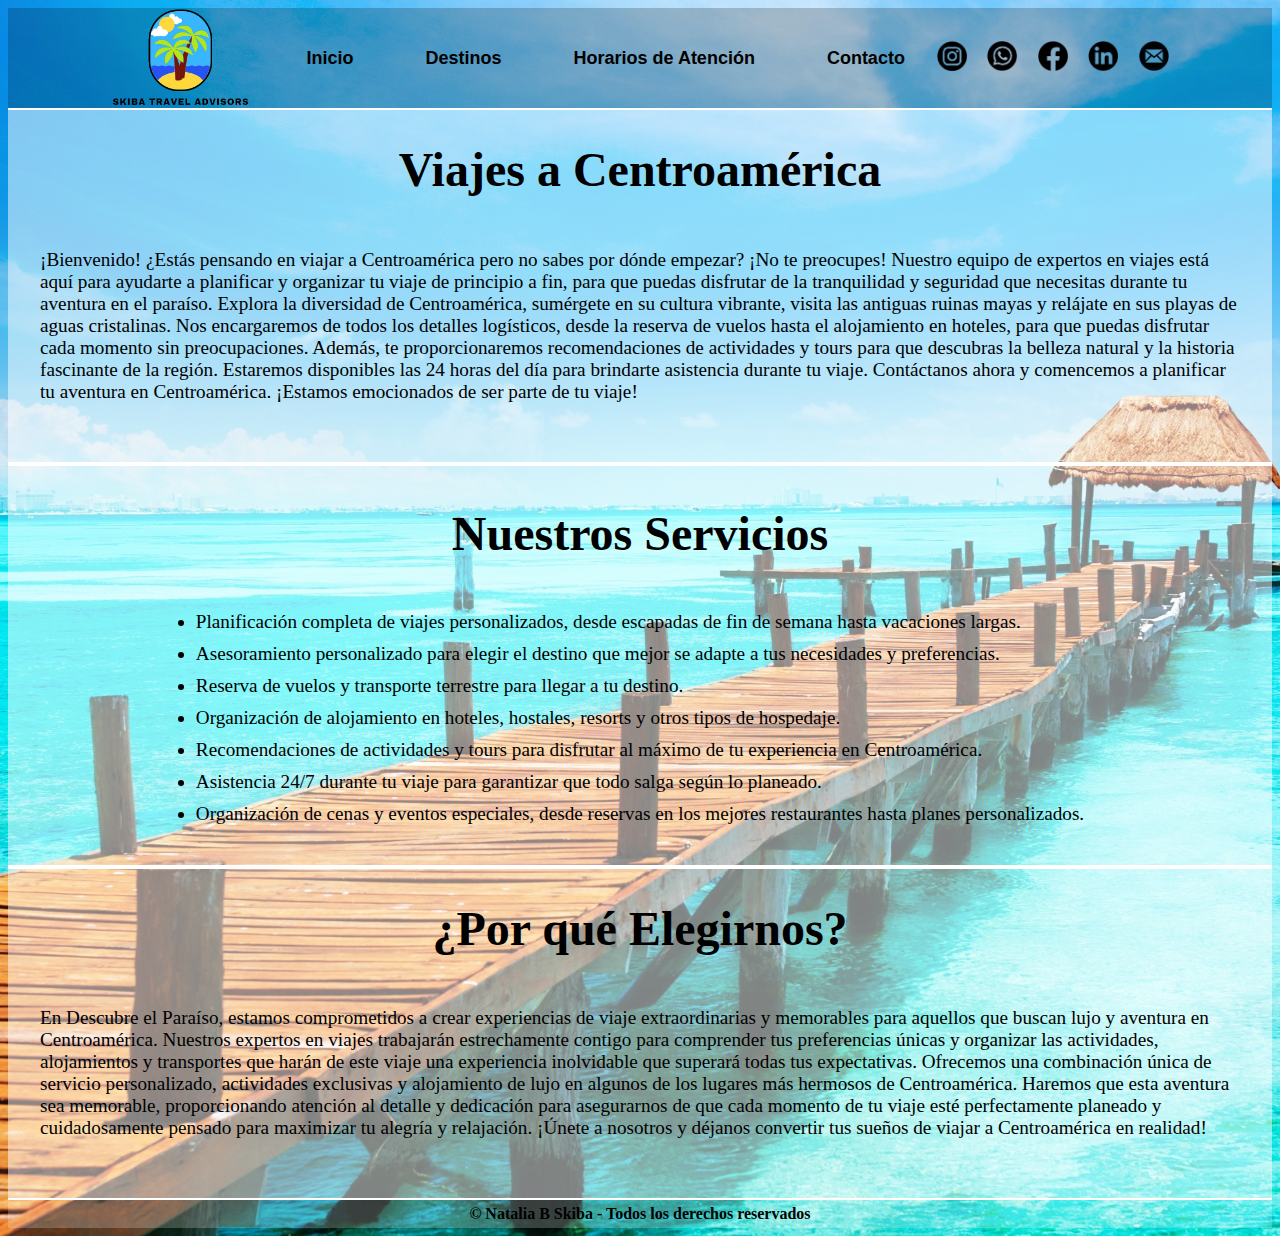
<file: Index.html>
<!DOCTYPE html>
<html lang="en">

<head>
    <meta charset="UTF-8" />
    <meta http-equiv="X-UA-Compatible" content="IE=edge" />
    <meta name="viewport" content="width=device-width, initial-scale=1.0" />
    <title>TURISMO</title>
    <link rel="stylesheet" href="style.css" />
    <script>
        function saludo() {
            var nombre = prompt("Por favor, ingresa tu nombre:");
            if (nombre) {
                alert("¡Bienvenido/a, " + nombre + "!");
            } else {
                alert("Por favor, ingresa tu nombre.");
            }
        }
        saludo();
    </script>
</head>

<body class="background-image-index">
    <header class="banner">
        <img src="./Images/travel.png" alt="" />
        <nav>
            <ul>
                <li><a href="./Index.html">Inicio</a></li>
                <li><a href="./destinos.html">Destinos</a></li>
                <li><a href="./horarios.html">Horarios de Atención</a></li>
                <li><a href="./contacto.html">Contacto</a></li>
            </ul>
        </nav>
        <div class="social-network">
            <a href="https://www.instagram.com/natalia_skiba/"><img src="./Images/1.png" alt="Instagram" /></a>
            <a href="https://wa.link/f3fde9"><img src="./Images/2.png" alt="Whatsapp" /></a>
            <a href="https://www.facebook.com/natu.skiba"><img src="./Images/3.png" alt="Facebook" /></a>
            <a href="https://www.linkedin.com/in/natalia-belen-skiba-376986218/"><img src="./Images/4.png" alt="Linkedin" /></a>
            <a href="mailto:nataliaskiba076@gmail.com"><img src="./Images/5.png" alt="Email" /></a>
        </div>
    </header>

    <main>
        <section class="intro-section">
            <h1>Viajes a Centroamérica</h1>
            <p>
                ¡Bienvenido! ¿Estás pensando en viajar a Centroamérica pero no sabes por dónde empezar? ¡No te preocupes! Nuestro equipo de expertos en viajes está aquí para ayudarte a planificar y organizar tu viaje de principio a fin, para que puedas disfrutar de la
                tranquilidad y seguridad que necesitas durante tu aventura en el paraíso. Explora la diversidad de Centroamérica, sumérgete en su cultura vibrante, visita las antiguas ruinas mayas y relájate en sus playas de aguas cristalinas. Nos encargaremos
                de todos los detalles logísticos, desde la reserva de vuelos hasta el alojamiento en hoteles, para que puedas disfrutar cada momento sin preocupaciones. Además, te proporcionaremos recomendaciones de actividades y tours para que descubras
                la belleza natural y la historia fascinante de la región. Estaremos disponibles las 24 horas del día para brindarte asistencia durante tu viaje. Contáctanos ahora y comencemos a planificar tu aventura en Centroamérica. ¡Estamos emocionados
                de ser parte de tu viaje!
            </p>
        </section>
        <section class="services-section">
            <h2>Nuestros Servicios</h2>
            <ul>
                <li>
                    Planificación completa de viajes personalizados, desde escapadas de fin de semana hasta vacaciones largas.
                </li>
                <li>
                    Asesoramiento personalizado para elegir el destino que mejor se adapte a tus necesidades y preferencias.
                </li>
                <li>
                    Reserva de vuelos y transporte terrestre para llegar a tu destino.
                </li>
                <li>
                    Organización de alojamiento en hoteles, hostales, resorts y otros tipos de hospedaje.
                </li>
                <li>
                    Recomendaciones de actividades y tours para disfrutar al máximo de tu experiencia en Centroamérica.
                </li>
                <li>
                    Asistencia 24/7 durante tu viaje para garantizar que todo salga según lo planeado.
                </li>
                <li>
                    Organización de cenas y eventos especiales, desde reservas en los mejores restaurantes hasta planes personalizados.
                </li>
            </ul>
        </section>

        <section class="intro-section">
            <h1>¿Por qué Elegirnos?</h1>
            <p>
                En Descubre el Paraíso, estamos comprometidos a crear experiencias de viaje extraordinarias y memorables para aquellos que buscan lujo y aventura en Centroamérica. Nuestros expertos en viajes trabajarán estrechamente contigo para comprender tus preferencias
                únicas y organizar las actividades, alojamientos y transportes que harán de este viaje una experiencia inolvidable que superará todas tus expectativas. Ofrecemos una combinación única de servicio personalizado, actividades exclusivas y
                alojamiento de lujo en algunos de los lugares más hermosos de Centroamérica. Haremos que esta aventura sea memorable, proporcionando atención al detalle y dedicación para asegurarnos de que cada momento de tu viaje esté perfectamente planeado
                y cuidadosamente pensado para maximizar tu alegría y relajación. ¡Únete a nosotros y déjanos convertir tus sueños de viajar a Centroamérica en realidad!
            </p>
        </section>
    </main>

    <footer class="bottom-bar">
        <p>&copy; Natalia B Skiba - Todos los derechos reservados</p>
    </footer>
</body>

</html>
</file>
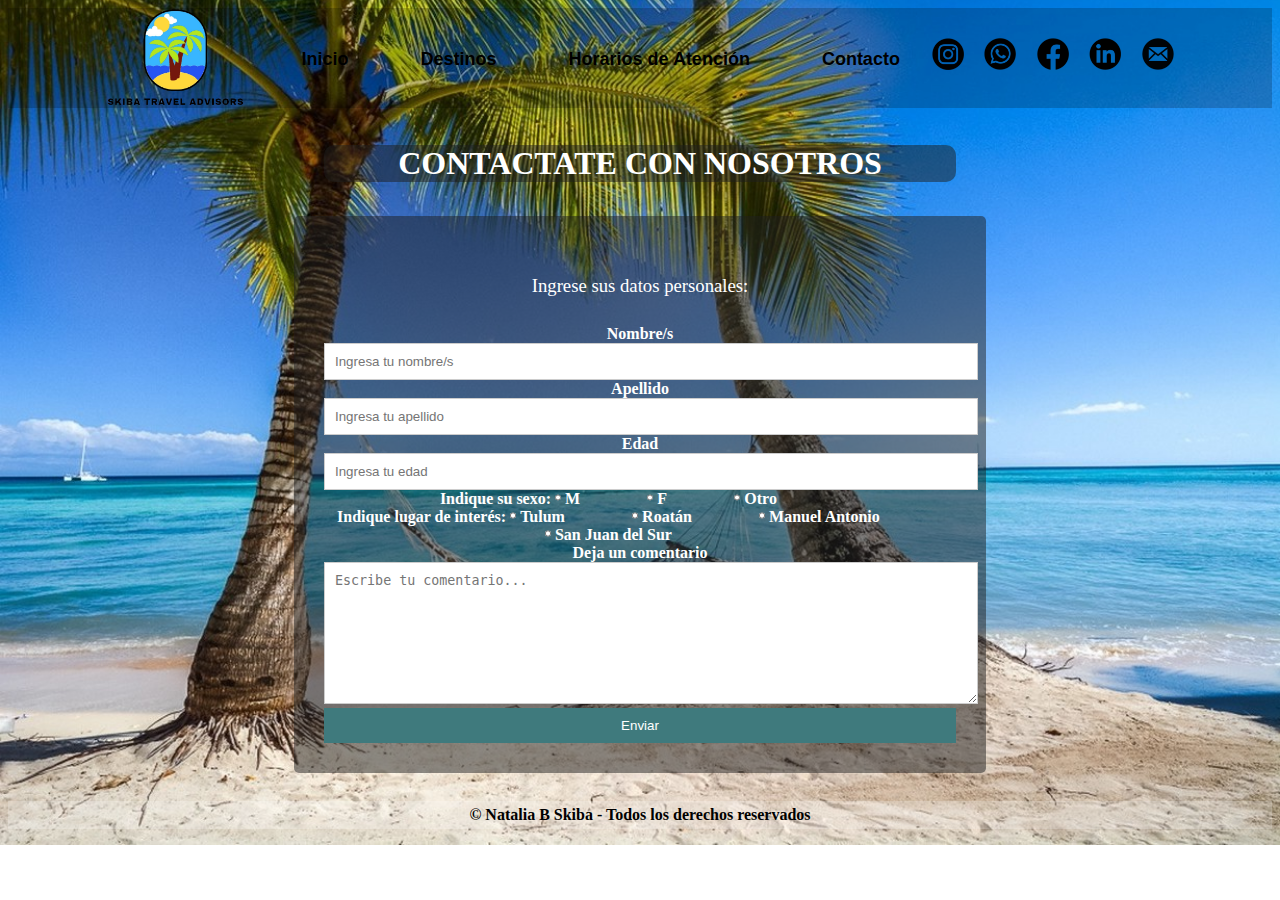
<file: contacto.html>
<!DOCTYPE html>
<html lang="en">

<head>
    <meta charset="UTF-8" />
    <meta http-equiv="X-UA-Compatible" content="IE=edge" />
    <meta name="viewport" content="width=device-width, initial-scale=1.0" />
    <title>Clase-03 Formularios</title>
    <link rel="stylesheet" href="https://cdn.jsdelivr.net/npm/bootstrap@5.3.0-alpha1/dist/css/bootstrap.min.css" integrity="sha384-GLhlTQ8iRABdZLl6O3oVMWSktQOp6b7In1Zl3/Jr59b6EGGoI1aFkw7cmDA6j6gD" crossorigin="anonymous" />
    <link rel="stylesheet" href="style.css" />
</head>

<body class="background-image-contact">
    <header class="banner contact">
        <img src="./Images/travel.png" alt="" />
        <nav>
            <ul>
                <li><a href="./Index.html">Inicio</a></li>
                <li><a href="./destinos.html">Destinos</a></li>
                <li><a href="./horarios.html">Horarios de Atención</a></li>
                <li><a href="./contacto.html">Contacto</a></li>
            </ul>
        </nav>
        <div class="social-network-contact">
            <a href="https://www.instagram.com/natalia_skiba/"><img src="./Images/1.png" alt="Instagram" /></a>
            <a href="https://wa.link/f3fde9"><img src="./Images/2.png" alt="Whatsapp" /></a>
            <a href="https://www.facebook.com/natu.skiba"><img src="./Images/3.png" alt="Facebook" /></a>
            <a href="https://www.linkedin.com/in/natalia-belen-skiba-376986218/"><img src="./Images/4.png" alt="Linkedin" /></a>
            <a href="mailto:nataliaskiba076@gmail.com"><img src="./Images/5.png" alt="Email" /></a>
        </div>
    </header>
    <main>
        <center>
            <h1>CONTACTATE CON NOSOTROS</h1>
        </center>
        <br />
        <center>
            <form class="form">
                <h3>Ingrese sus datos personales:</h3>
                <div class="mb-3">
                    <label for="exampleFormControlInput1" class="form-label">Nombre/s</label
                        >
                        <input
                            type="text"
                            class="form-control"
                            id="exampleFormControlInput1"
                            placeholder="Ingresa tu nombre/s"
                        />
                    </div>
                    <div class="mb-3">
                        <label for="exampleFormControlInput1" class="form-label"
                            >Apellido</label
                        >
                        <input
                            type="text"
                            class="form-control"
                            id="exampleFormControlInput1"
                            placeholder="Ingresa tu apellido"
                        />
                    </div>
                    <div class="mb-3">
                        <label for="exampleFormControlInput1" class="form-label"
                            >Edad</label
                        >
                        <input
                            type="number"
                            class="form-control"
                            id="exampleFormControlInput1"
                            placeholder="Ingresa tu edad"
                        />
                    </div>
                    <div class="form-group">
                        <label>Indique su sexo:</label>
                    <div class="form-check form-check-inline">
                        <input class="form-check-input" type="radio" name="sexo" id="masculino" value="masculino" />
                        <label class="form-check-label" for="masculino">M</label
                            >
                        </div>
                        <div class="form-check form-check-inline">
                            <input
                                class="form-check-input"
                                type="radio"
                                name="sexo"
                                id="femenino"
                                value="femenino"
                            />
                            <label class="form-check-label" for="femenino"
                                >F</label
                            >
                        </div>
                        <div class="form-check form-check-inline">
                            <input
                                class="form-check-input"
                                type="radio"
                                name="sexo"
                                id="otro"
                                value="otro"
                            />
                            <label class="form-check-label" for="otro"
                                >Otro</label
                            >
                        </div>
                    </div>

                    <div class="form-group">
                        <label>Indique lugar de interés:</label>
                        <div class="form-check">
                            <input class="form-check-input" type="checkbox" name="lugar" id="tulum" value="tulum" />
                            <label class="form-check-label" for="tulum">Tulum</label
                            >
                        </div>
                        <div class="form-check">
                            <input
                                class="form-check-input"
                                type="checkbox"
                                name="lugar"
                                id="roatán"
                                value="roatán"
                            />
                            <label class="form-check-label" for="roatán"
                                >Roatán</label
                            >
                        </div>
                        <div class="form-check">
                            <input
                                class="form-check-input"
                                type="checkbox"
                                name="lugar"
                                id="manuel-antonio"
                                value="manuel-antonio"
                            />
                            <label class="form-check-label" for="manuel-antonio"
                                >Manuel Antonio</label
                            >
                        </div>
                        <div class="form-check">
                            <input
                                class="form-check-input"
                                type="checkbox"
                                name="lugar"
                                id="san-juan-del-sur"
                                value="san-juan-del-sur"
                            />
                            <label
                                class="form-check-label"
                                for="san-juan-del-sur"
                                >San Juan del Sur</label
                            >
                        </div>
                    </div>

                    <div class="mb-3">
                        <label
                            for="exampleFormControlTextarea1"
                            class="form-label"
                            >Deja un comentario</label
                        >
                        <textarea
                            class="form-control"
                            id="exampleFormControlTextarea1"
                            rows="3"
                            placeholder="Escribe tu comentario..."
                        ></textarea>
                    </div>
                    <button type="button" class="btn btn-outline-info">
                        Enviar
                    </button>
                </form>
            </center>
        </main>
        <br />
        <footer class="bottom-bar">
            <p>&copy; Natalia B Skiba - Todos los derechos reservados</p>
        </footer>
        <script
            src="https://cdn.jsdelivr.net/npm/bootstrap@5.3.0-alpha1/dist/js/bootstrap.bundle.min.js"
            integrity="sha384-w76AqPfDkMBDXo30jS1Sgez6pr3x5MlQ1ZAGC+nuZB+EYdgRZgiwxhTBTkF7CXvN"
            crossorigin="anonymous"
        ></script>
    </body>
</html>
</file>
<file: style.css>
/*INDEX*/

.background-image-index {
    background-image: url("./Images/sea-water-nature-shore-sky-calm-834827-wallhere.com.jpg");
    background-size: cover;
    background-position: center center;
    background-repeat: no-repeat;
}

.intro-section {
    background-color: rgba(255, 255, 255, 0.5);
    color: black;
    text-align: center;
    padding: 0 0 40px;
    border-top: 2px solid white;
    border-bottom: 2px solid white;
}

.intro-section h1 {
    font-size: 3rem;
}

.intro-section p {
    font-size: 1.2rem;
    display: inline-block;
    text-align: left;
    margin-left: 2rem;
    margin-right: 2rem;
}

.services-section {
    border-top: 2px solid white;
    border-bottom: 2px solid white;
    text-align: center;
    padding: 0 0 30px;
    color: black;
    font-weight: 500;
    background-color: rgba(255, 255, 255, 0.5);
}

.services-section h2 {
    position: relative;
    font-size: 3rem;
    margin-bottom: 50px;
}

.services-section ul {
    list-style: disc;
    padding: 0;
    margin: 0;
    display: inline-block;
    text-align: left;
}

.services-section li {
    margin-bottom: 10px;
    font-size: 1.2rem;
}


/*HEADER*/

.banner {
    background-color: rgba(0, 0, 0, 0.2);
    height: 100px;
    width: 100%;
    display: flex;
    align-items: center;
    justify-content: center;
    font-family: "Barlow Condensed", Arial, sans-serif;
}

.banner ul {
    list-style: none;
    display: flex;
    gap: 40px;
}

.banner ul li a {
    text-decoration: none;
    color: black;
    font-size: 18px;
    font-weight: bold;
    margin: 1rem;
}

.banner img {
    width: 8.7rem;
    max-width: 100%;
    display: inline-block;
    margin-top: 1rem;
}

.social-network img {
    width: 30px;
    display: flex-end;
    margin: 0;
    padding-left: 1rem;
}

@media (max-width: 768px) {
    .banner {
        height: auto;
    }
    .banner ul {
        flex-direction: column;
    }
}


/*FOOTER*/

.bottom-bar {
    width: 100%;
    background-color: rgba(255, 255, 255, 0.219);
    text-align: center;
    color: black;
    font-weight: bold;
    font-size: 1rem;
}

.bottom-bar p {
    margin: 0;
    padding: 5px;
    text-align: center;
}


/*HORARIOS*/

.background-image-horarios {
    background-image: url("./Images/playa2.jpg");
    background-size: cover;
    background-position: center center;
    background-repeat: no-repeat;
}

.title {
    text-align: center;
    color: #fff;
    font-size: 4rem;
    font-weight: bold;
    text-shadow: -1px -1px 0 #000, 1px -1px 0 #000, -1px 1px 0 #000, 1px 1px 0 #000;
}

.table-gen {
    border: 3px solid #7fbabd;
    border-radius: 10px;
    background-color: rgba(78, 63, 44, 0.541);
    text-align: center;
    width: 80%;
    height: 300px;
    margin-bottom: 7.5rem;
    margin-top: 4rem;
    margin-left: auto;
    margin-right: auto;
}

.days {
    font-weight: bold;
    font-size: 3rem;
    color: #fff;
    text-shadow: -1px -1px 0 #000, 1px -1px 0 #000, -1px 1px 0 #000, 1px 1px 0 #000;
}

.schedules {
    font-style: italic;
    color: #fff;
    font-size: 2rem;
}

@media (max-width: 768px) {
    .table-gen {
        width: 50%;
        height: 200px;
        margin-bottom: 7.5rem;
        margin-top: 4rem;
        margin-left: auto;
        margin-right: auto;
    }
    .days {
        font-size: 1.5rem;
    }
    .schedules {
        font-size: 0.8rem;
    }
}


/*CONTACT*/

.background-image-contact {
    background-image: url("./Images/playa3.jpg");
    background-size: cover;
    background-position: center center;
    background-repeat: no-repeat;
}

center h1 {
    position: relative;
    color: white;
    background-color: rgba(30, 30, 30, 0.5);
    width: 50%;
    border-radius: 10px;
    top: 1rem;
}

.form {
    width: 50%;
    margin: 10px auto;
    background-color: rgba(30, 30, 30, 0.5);
    padding: 30px;
    border-radius: 5px;
}

.form-check {
    display: inline-block;
    margin-right: 10%;
}

.form h3 {
    color: white;
    font-weight: 500;
    padding: 10px;
    border-radius: 5px;
}

.form label {
    color: white;
    display: inline-block;
    font-weight: bold;
}

.form input,
.form textarea {
    width: 100%;
    padding: 10px;
    border: 1px solid #ccc;
}

.form button {
    width: 100%;
    background: #3f7a7d;
    color: white;
    padding: 10px;
    border: 0;
}

.form .form-group .form-check-input {
    margin: 0;
    width: 6px;
    text-align: center;
    justify-content: center;
}

.form textarea {
    height: 120px;
}


/*DESTINOS*/

.background-image-destinos {
    background-image: url("./ImageS/playa6.jpg");
    background-size: cover;
    background-position: center center;
    background-repeat: no-repeat;
}

.grid-container {
    display: grid;
    grid-template-columns: repeat(2, 1fr);
    grid-gap: 2rem;
    justify-content: center;
    margin: 2rem;
}

.card {
    border-radius: 10px;
    overflow: hidden;
    transition: transform 0.5s ease;
    box-shadow: 0 5px 15px rgba(85, 67, 44, 0.932);
    color: #ccc;
    text-align: center;
    width: 100%;
    cursor: pointer;
}

.card:hover {
    transform: translateY(-10px);
}

.card img {
    width: 100%;
    height: 370px;
    object-fit: cover;
    transition: transform 0.5s ease;
}

.card:hover img {
    transform: scale(1.1);
}

.caribe {
    background: linear-gradient(rgba(0, 0, 0, 0.5), rgba(0, 0, 0, 0.5)), url("./wave_transp.png");
    background-repeat: no-repeat;
    background-size: 100%;
    animation: wave 7s ease-in-out infinite;
}

@media (max-width: 768px) {
    .grid-container {
        grid-template-columns: 1fr;
        /* Cambia a una sola columna */
        grid-gap: 1rem;
        /* Ajusta el espacio entre elementos */
    }
}

.contact ul {
    margin-top: 18px;
}

.social-network-contact img {
    width: 2rem;
    display: flex-end;
    margin-bottom: 20px;
    margin-left: 1rem;
}
</file>
